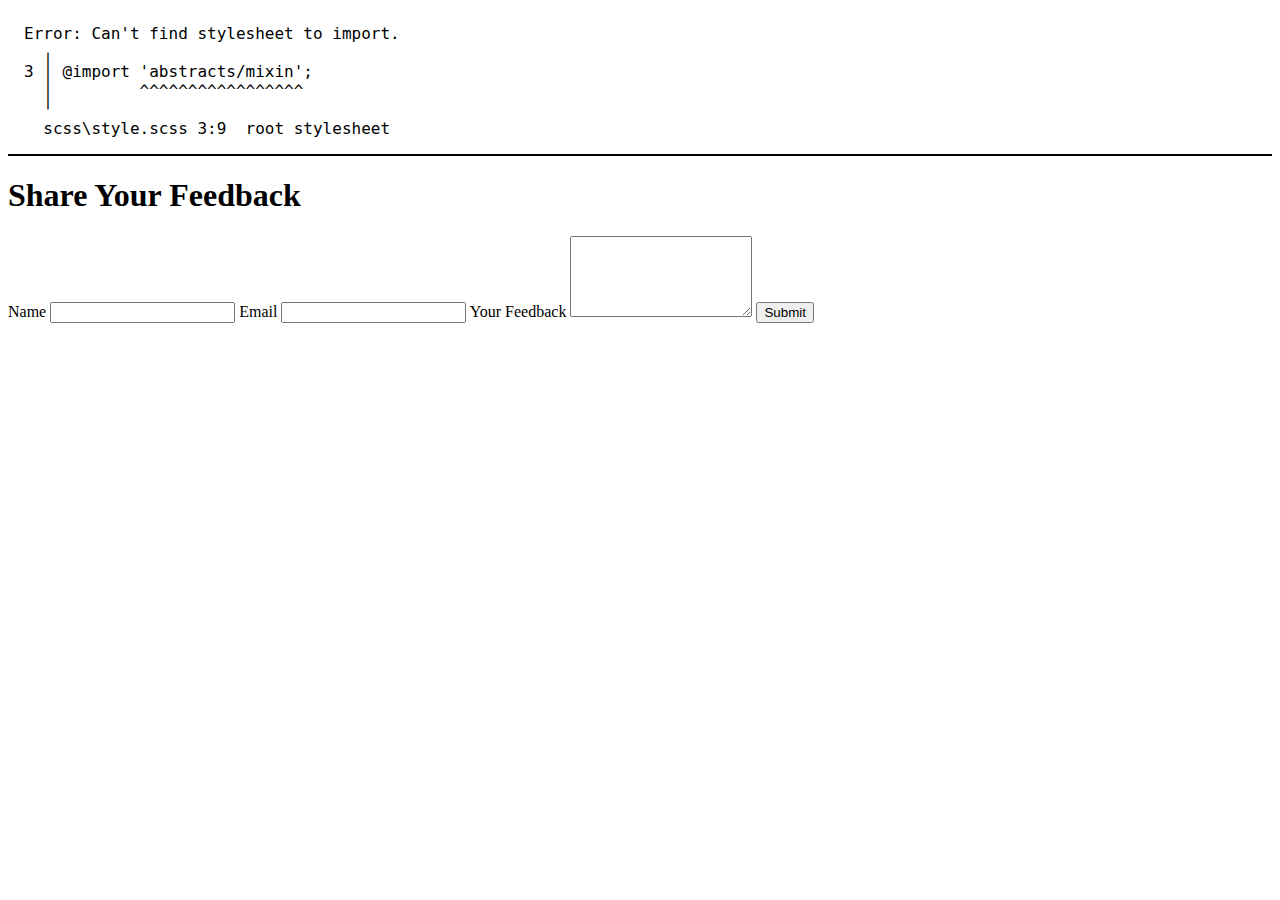
<file: feedback.html>
<html lang="en">
<head>
  <meta charset="UTF-8" />
  <meta name="viewport" content="width=device-width, initial-scale=1.0" />
  <title>Feedback</title>
  <link rel="stylesheet" href="css/style.css" />
</head>
<body>
  <main class="feedback">
    <h1>Share Your Feedback</h1>
    <form id="feedbackForm">
      <label for="name">Name</label>
      <input type="text" id="name" name="name" required />

      <label for="email">Email</label>
      <input type="email" id="email" name="email" required />

      <label for="feedback">Your Feedback</label>
      <textarea id="feedback" name="feedback" rows="5" required></textarea>

      <button type="submit">Submit</button>
    </form>
  </main>
  <script src="js/feedback.js"></script>
</body>
</html>
</file>
<file: css/style.css>
/* Error: Can't find stylesheet to import.
 *   ,
 * 3 | @import 'abstracts/mixin';
 *   |         ^^^^^^^^^^^^^^^^^
 *   '
 *   scss\style.scss 3:9  root stylesheet */

body::before {
  font-family: "Source Code Pro", "SF Mono", Monaco, Inconsolata, "Fira Mono",
      "Droid Sans Mono", monospace, monospace;
  white-space: pre;
  display: block;
  padding: 1em;
  margin-bottom: 1em;
  border-bottom: 2px solid black;
  content: "Error: Can't find stylesheet to import.\a   \2577 \a 3 \2502  @import 'abstracts/mixin';\d\a   \2502          ^^^^^^^^^^^^^^^^^\a   \2575 \a   scss\\style.scss 3:9  root stylesheet";
}
</file>
